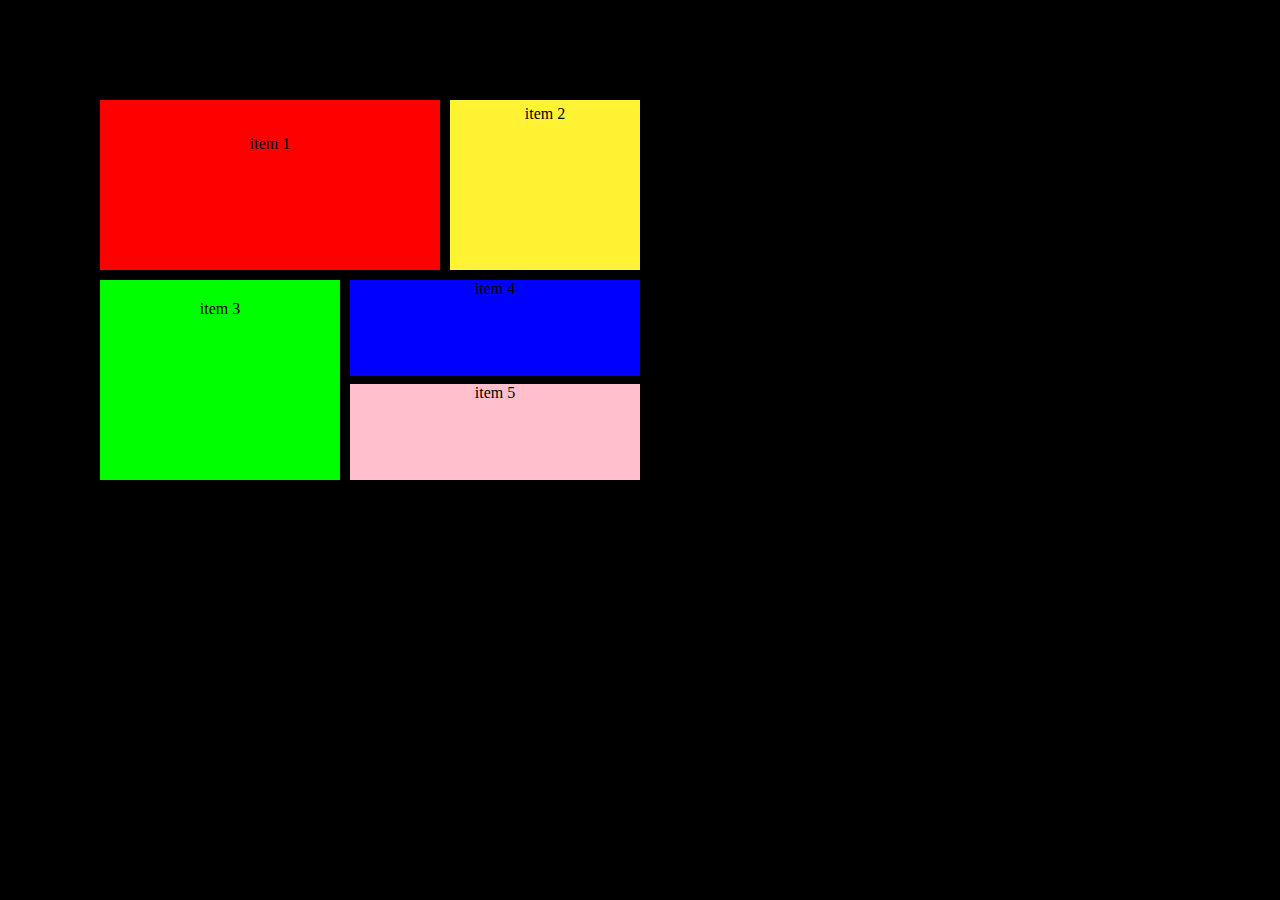
<file: Grid/index.html>
<!DOCTYPE html>
<html lang="en">
<head>
    <meta charset="UTF-8">
    <meta http-equiv="X-UA-Compatible" content="IE=edge">
    <meta name="viewport" content="width=device-width, initial-scale=1.0">
    <title>Grid</title>
    <link rel="stylesheet" href="index.css">
</head>
<body>
    <section id="list">
        <div class="items">
            <div id='div1' class='divRec'>item 1</div>
            <div id='div2' class='divQuad'>item 2</div>
        </div>
        
        <!-- <div id='div3' class='divRec'><div class='inside'>item 3</div></div> -->
        
        <div class="item">
            <div id='div4' class='divCard'>item 3</div>
        <div class="item5">
            <div class="item-5">item 4</div>
            <div class="item-8">item 5</div>
        </div>
        </div>
    </section>
</body>
</html>
</file>
<file: Grid/index.css>
body {
    margin: 100px;
    padding: 0;
    background-color: black;
    text-align: center;

}

.items {
    display: flex;
    flex-direction: row;
    gap: 10px;
    margin-bottom: 10px;
} 

.item {
    display: flex;
    flex-direction: row;
    gap: 10px;
}
  
.divRec {
    padding: 35px;
    background-color: #ff0000;
    width: 270px;
    height: 100px;      
}

.item5 {
    display: flex;
    flex-direction: column;
    gap: 8px;
}

.item-5{    
    background-color: blue;
    height: 96px;
    width: 290px;

}

.item-8{
    background-color: pink;
    height: 96px;
    width: 290px;
}


  
.divQuad {
    float: left;
    padding: 5px;
    background-color: #fff333;
    width: 180px; 
}
  
.divCard {
    display: grid;
    flex-direction: row;
    padding: 20px;
    background-color: #00ff00;
    height: 160px;
    width: 200px;
}
</file>
